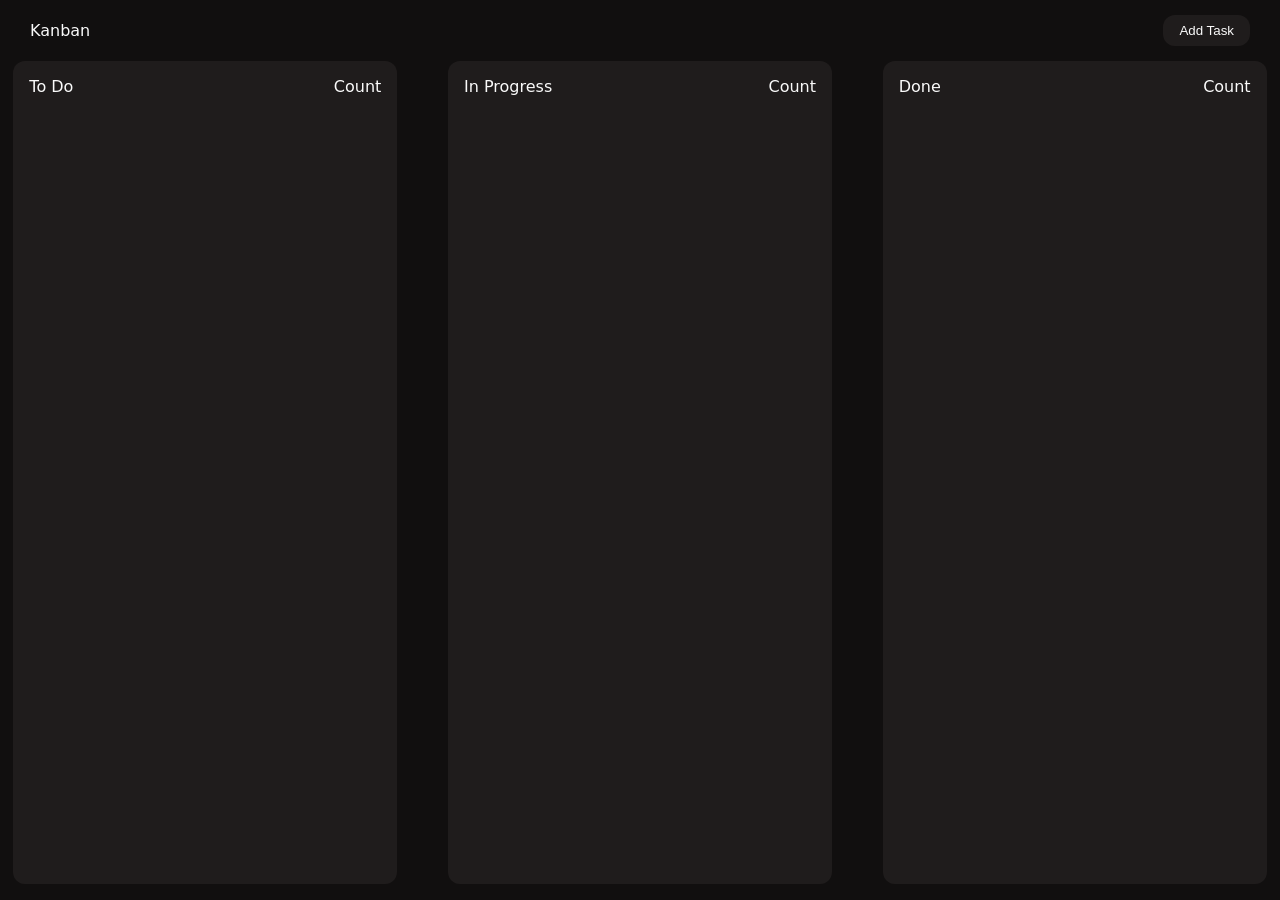
<file: index.html>
<!DOCTYPE html>
<html lang="en">

<head>
    <meta charset="UTF-8">
    <meta name="viewport" content="width=device-width, initial-scale=1.0">
    <title>Document</title>
    <link rel="stylesheet" href="style.css">
</head>

<body>
    <main>
        <nav>
            <div class="hleft">Kanban</div>
            <div class="hright">
                <button id="toggle-modal">Add Task</button>
            </div>
        </nav>
        <section class="board">
            <div id="todo" class="task-column">
                <div class="heading">
                    <div class="left">To Do</div>
                    <div class="right">Count</div>
                </div>
            </div>
            <div id="progress" class="task-column">
                <div class="heading">
                    <div class="left">In Progress</div>
                    <div class="right">Count</div >
                </div>
            </div>

            <div id="done" class="task-column">
                <div class="heading">
                    <div class="left">Done</div>
                    <div class="right">Count</div>
                </div>
            </div>
        </section>
    </main>

    <div class="modal add-new-task">
        <div class="bg"></div>
        <div class="center">
            <input type="text" id="task-title-input" placeholder="Task Title">
            <textarea name="" id="task-desc-input" placeholder="Task Description"></textarea>
            <button id="add-new-task">Add Task</button>
        </div>
    </div>

    <script src="script.js"></script>
</body>

</html>
</file>
<file: style.css>
* {
    margin: 0;
    padding: 0;
    box-sizing: border-box;
}

html,
body {
    height: 100%;
    width: 100%;
}

:root {
    --bg-primary-color: rgb(17, 15, 15);
    --button-primary-color: rgb(31, 28, 28);
    --text-primary-color: rgb(250, 250, 250);
    --task-primary-color:  rgb(48, 44, 44);
    --taskDone-color: rgb(240, 83, 83);

    /*SPACING OR SIZE*/
    --nav-padding: 15px 30px;
    --section-padding: 15px 30px;

    --space-xs: 4px;
    --space-sm: 8px;
    --space-md: 12px;
    --space-lg: 16px;
    --space-xl: 20px;
    --space-2xl: 24px;
}

html {
    background-color: var(--bg-primary-color);
    color: rgb(250, 250, 250);
    font-family: system-ui, -apple-system, BlinkMacSystemFont, 'Segoe UI', Roboto, Oxygen, Ubuntu, Cantarell, 'Open Sans', 'Helvetica Neue', sans-serif;
}

nav {
    padding: var(--nav-padding);
    display: flex;
    justify-content: space-between;
    align-items: center;
    position: sticky;
    top: 0;
    background-color: var(--bg-primary-color);
}

nav button {
    background-color: var(--button-primary-color);
    color: var(--text-primary-color);
    border: none;
    border-radius: var(--space-md);
    cursor: pointer;
    padding: var(--space-sm) var(--space-lg);
}

main {
    height: 100%;
    display: flex;
    flex-direction: column;
}

section {
    width: 100%;
    display: flex;
    flex-grow: 1;
    justify-content: space-around;
    gap: var(--space-2xl);
    margin: 0px 0px var(--space-lg) 0px;
}

section .task-column {
    display: flex;
    flex-direction: column;
    width: 30%;
    background-color: var(--button-primary-color);
    padding: var(--space-lg);
    gap: var(--nav-padding);
    border-radius: var(--space-md);
    transition: all 0.7s cubic-bezier(0.19, 1, 0.22, 1);
}

section .task-column .heading {
    display: flex;
    justify-content: space-between;
}

section .task-column .task {
    background-color: var(--task-primary-color);
    color: var(--text-primary-color);
    display: flex;
    flex-direction: column;
    padding: var(--space-sm);
    gap: 3px;
    border-radius: var(--space-md);
    cursor: grab;
}

section .task-column .task button {
    border-radius: var(--space-md);
    background-color: var(--taskDone-color);
    align-self: flex-end;
    padding: var(--space-xs) var(--space-sm);
    border: none;
    cursor: pointer;
    color: var(--text-primary-color);
}

section .task-column.hover-over {
    border: 1px solid var(--text-primary-color);
    scale: 1.05;
}

.modal {
    position: fixed;
    height: 100vh;
    width: 100vw;
    top: 0;
    left: 0;
    display: none;
    align-items: center;
    justify-content: center;
}

.modal.active{
    display: flex;
}


.modal .bg {
    position: absolute;
    height: 100%;
    width: 100%;
    background-color: rgba(0, 0, 0, 0.255);
    backdrop-filter: blur(5px);
}

.modal .center {
    background-color: var(--bg-primary-color);
    padding: var(--space-2xl);
    border-radius: var(--space-md);
    display: flex;
    flex-direction: column;
    gap: var(--space-md);
    z-index: 10;
}

.modal .center input,
.modal .center textarea {
    background-color: var(--button-primary-color);
    border: none;
    outline: none;
    color: var(--text-primary-color);
    padding: var(--space-md);
    border-radius: var(--space-sm);
}

#add-new-task {
    border: none;
    border-radius: var(--space-sm);
    width: 70px;
    padding: var(--space-xs);
    align-self: center;
    cursor: pointer;
}
</file>
